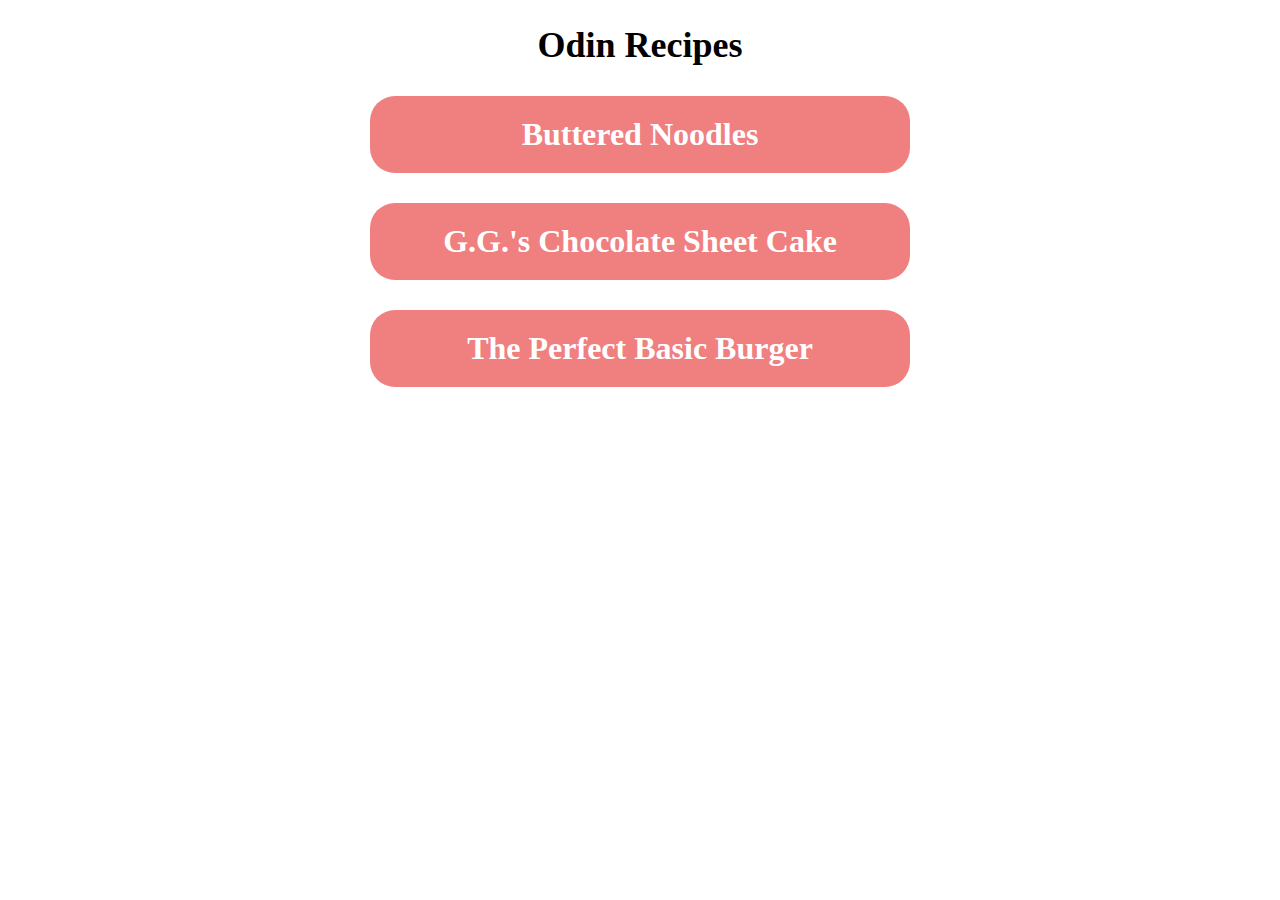
<file: index.html>
<!DOCTYPE html>
<html lang="en">
<head>
    <meta charset="UTF-8">
    <meta name="viewport" content="width=device-width, initial-scale=1.0">
    <link rel="stylesheet" href="styles.css">
    <title>Odin Recipes</title>
</head>
<body>
    <h1>Odin Recipes</h1>
    <div class="recipe-list">
        <a href="./recipes/buttered-noodles.html" class="btn" target="_blank" ref="noreferrer">Buttered Noodles</a>
        <a href="./recipes/chocolate-sheet-cake.html" class="btn" target="_blank" ref="noreferrer">G.G.'s Chocolate Sheet Cake</a>
        <a href="./recipes/basic-burger.html" class="btn" target="_blank" ref="noreferrer">The Perfect Basic Burger</a>
    </div>
    
</body>
</html>
</file>
<file: styles.css>
body {
    font-family: 'Times New Roman', Times, serif;
    color: black;
    font-size: 24px;
}

.recipe-list .btn {
    font-size: 32px;
    font-weight: bold;
    text-decoration: none;
    text-align: center;
    background-color: lightcoral;
    display: block;
    height: auto;
    width: 500px;
    padding: 20px;
    border-radius: 25px;
    color: white;
    margin: 30px auto;
}

.title-and-img {
    text-align: center;
    margin: auto;
}

.central {
    text-align: center;
    border-radius: 25px;
    padding: 8px;
    margin: 24px;
}

img {
    height: 520px;
    width: auto;
}

h1 {
    font-size: 36px;
    text-align: center;
}

.title {
    background-color: rgb(255, 255, 173);
    color: rgb(0, 0, 0);
    
}

h2 {
    font-size: 30px;
}

.description {
    background-color: rgb(193, 243, 208);
}

.ingredients {
    background-color: rgb(200, 237, 250);
}

.steps {
    background-color: rgb(243, 216, 243);
}
</file>
